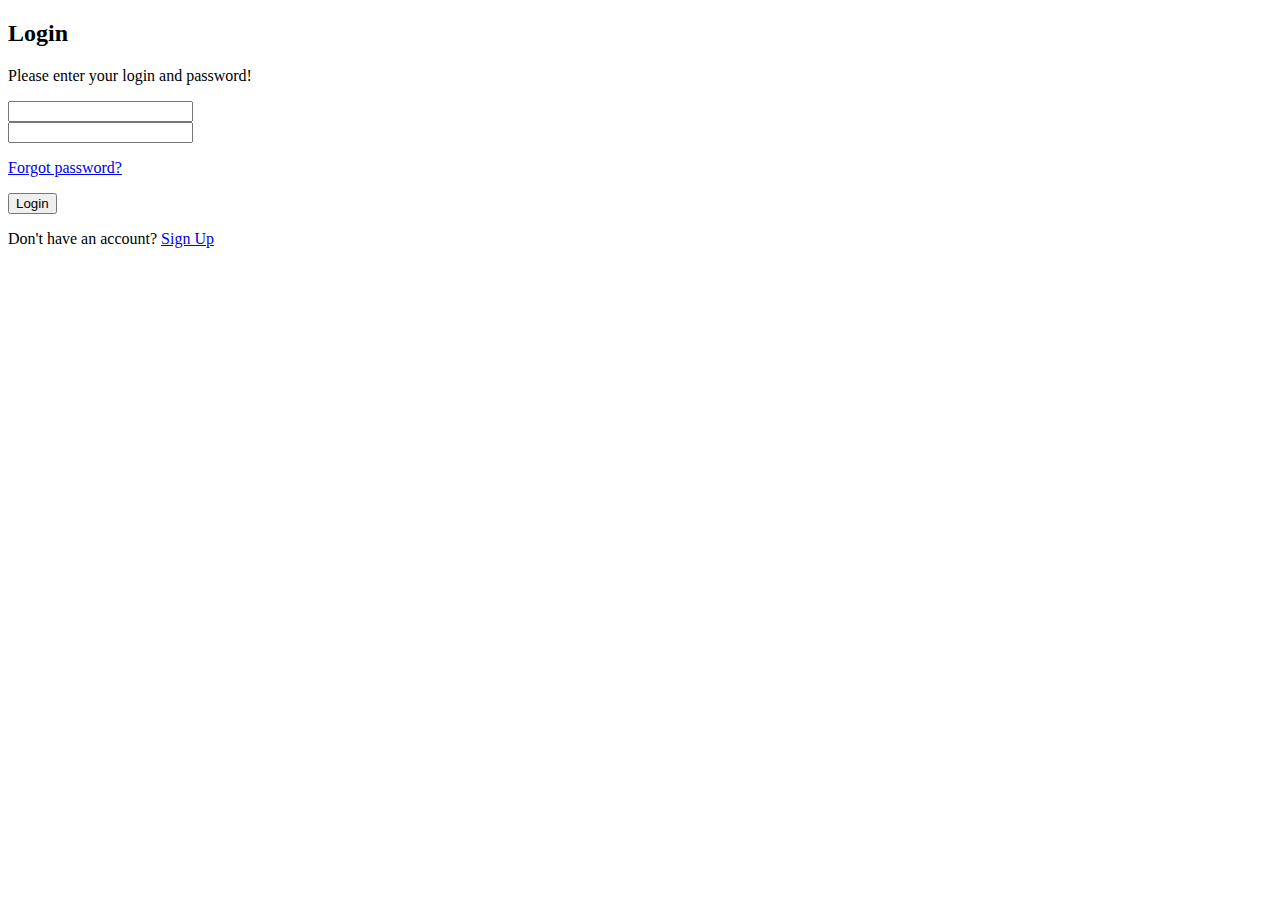
<file: index.html>
<!DOCTYPE html>
<html lang="en">
<head>
    <meta charset="UTF-8">
    <meta http-equiv="X-UA-Compatible" content="IE=edge">
    <meta name="viewport" content="width=device-width, initial-scale=1.0">
    <title>LogIn</title>
    <link rel="stylesheet" href="style.css">
    <!-- jquery -->
    <script src="https://ajax.googleapis.com/ajax/libs/jquery/3.6.4/jquery.min.js"></script>
    <!-- bootstrap -->  
    <link href="https://cdn.jsdelivr.net/npm/bootstrap@5.3.0-alpha3/dist/css/bootstrap.min.css" rel="stylesheet" integrity="sha384-KK94CHFLLe+nY2dmCWGMq91rCGa5gtU4mk92HdvYe+M/SXH301p5ILy+dN9+nJOZ" crossorigin="anonymous">
    <script src="https://cdn.jsdelivr.net/npm/bootstrap@5.3.0-alpha3/dist/js/bootstrap.bundle.min.js" integrity="sha384-ENjdO4Dr2bkBIFxQpeoTz1HIcje39Wm4jDKdf19U8gI4ddQ3GYNS7NTKfAdVQSZe" crossorigin="anonymous"></script>
</head>
<body>
    <section class="vh-100 gradient-custom">
        <div class="container py-5 h-100">
          <div class="row d-flex justify-content-center align-items-center h-100">
            <div class="col-12 col-md-8 col-lg-6 col-xl-5">
              <div class="card bg-dark text-white" style="border-radius: 1rem;">
                <div class="card-body p-5 text-center">
      
                  <div class="mb-md-5 mt-md-4 pb-5">
      
                    <h2 class="fw-bold mb-2 text-uppercase">Login</h2>
                    <p class="text-white-50 mb-5">Please enter your login and password!</p>
      
                    <div class="form-outline form-white mb-4">
                      <input type="email" id="email" class="form-control form-control-lg" />
                      <label class="form-label" for="typeEmailX">Email</label>
                    </div>
      
                    <div class="form-outline form-white mb-4">
                      <input type="password" id="password" class="form-control form-control-lg" />
                      <label class="form-label" for="typePasswordX">Password</label>
                    </div>
      
                    <p class="small mb-5 pb-lg-2"><a class="text-white-50" href="#!">Forgot password?</a></p>
      
                    <button class="btn btn-outline-light btn-lg px-5" type="submit" id="logIn">Login</button>
      
                    <!-- <div class="d-flex justify-content-center text-center mt-4 pt-1">
                      <a href="#!" class="text-white"><i class="fab fa-facebook-f fa-lg"></i></a>
                      <a href="#!" class="text-white"><i class="fab fa-twitter fa-lg mx-4 px-2"></i></a>
                      <a href="#!" class="text-white"><i class="fab fa-google fa-lg"></i></a>
                    </div> -->
      
                  </div>
      
                  <div>
                    <p class="mb-0">Don't have an account? <a href="SignIn.html" class="text-white-50 fw-bold">Sign Up</a>
                    </p>
                  </div>
      
                </div>
              </div>
            </div>
          </div>
        </div>
      </section>
      <script src="logIn.js"></script>
</body>
</html>
</file>
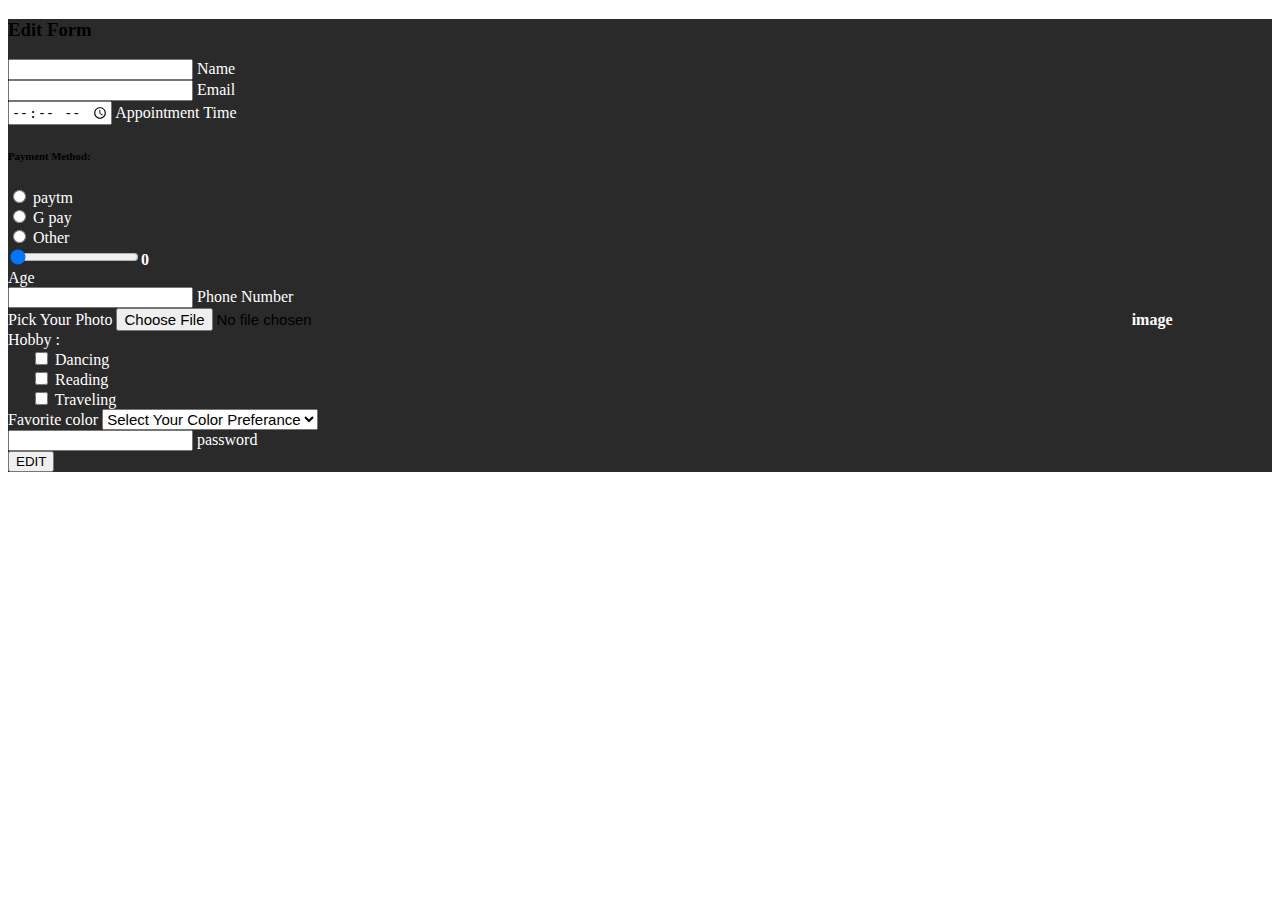
<file: edit.html>
<!DOCTYPE html>
<html lang="en">
<head>
    <meta charset="UTF-8">
    <meta http-equiv="X-UA-Compatible" content="IE=edge">
    <meta name="viewport" content="width=device-width, initial-scale=1.0">
    <title>Document</title>
  <!-- jquery -->
  <script src="https://ajax.googleapis.com/ajax/libs/jquery/3.6.4/jquery.min.js"></script>
  <!-- internal file -->
  
  <link rel="stylesheet" href="style.css">
  <!-- bootstrap -->  
  <link href="https://cdn.jsdelivr.net/npm/bootstrap@5.3.0-alpha3/dist/css/bootstrap.min.css" rel="stylesheet" integrity="sha384-KK94CHFLLe+nY2dmCWGMq91rCGa5gtU4mk92HdvYe+M/SXH301p5ILy+dN9+nJOZ" crossorigin="anonymous">
  <script src="https://cdn.jsdelivr.net/npm/bootstrap@5.3.0-alpha3/dist/js/bootstrap.bundle.min.js" integrity="sha384-ENjdO4Dr2bkBIFxQpeoTz1HIcje39Wm4jDKdf19U8gI4ddQ3GYNS7NTKfAdVQSZe" crossorigin="anonymous"></script>
</head>
<body>
  <section class="vh-100 gradient-custom">
    <div class="container py-5 h-100">
      <div class="row justify-content-center align-items-center h-100">
        <div class="col-12 col-lg-9 col-xl-7">
          <div class="card shadow-2-strong card-registration" style="border-radius: 15px;">
            <div class="card-body p-4 p-md-5"  style="background-color: rgb(43, 42, 42);">
              <h3 class="mb-4 pb-2 pb-md-0 mb-md-5">Edit Form</h3>
              <form action="list.html" method="get">
  
                <div class="row">
                  <div class="col-md-6 mb-4">
  
                    <div class="form-outline">
                      <input type="text" id="name" class="form-control form-control-lg" />
                      <label class="form-label" for="Name">Name</label>
                    </div>
  
                  </div>
                  <div class="col-md-6 mb-4">
  
                    <div class="form-outline">
                      <input type="email" id="email" class="form-control form-control-lg" />
                      <label class="form-label" for="email">Email</label>
                    </div>
  
                  </div>
                </div>
  
                <div class="row">
                  <div class="col-md-6 mb-4 d-flex align-items-center">
  
                    <div class="form-outline datepicker w-100">
                      <input type="time" class="form-control form-control-lg" id="AppointmentTime" />
                      <label for="AppointmentTime" class="form-label">Appointment Time</label>
                    </div>
                    
                    
                  </div>
                  <div class="col-md-6 mb-4">
  
                    <h6 class="mb-2 pb-1">Payment Method: </h6>
  
                    <div class="form-check form-check-inline">
                      <input class="form-check-input" type="radio" name="payment" id="paytm"
                        value="paytm" />
                      <label class="form-check-label" for="paytm">paytm</label>
                    </div>
  
                    <div class="form-check form-check-inline">
                      <input class="form-check-input" type="radio" name="payment" id="Gpay"
                        value="gpay" />
                      <label class="form-check-label" for="Gpay">G pay</label>
                    </div>
  
                    <div class="form-check form-check-inline">
                      <input class="form-check-input" type="radio" name="payment" id="otherpayment"
                        value="other" />
                      <label class="form-check-label" for="otherpayment">Other</label>
                    </div>
  
                  </div>
                </div>
  
                <div class="row">
                  <div class="col-md-6 mb-4 pb-2">
                    <div class="range">
                      <input type="range" class="form-range" id="age"  min="0" max="100" value="0" oninput="document.querySelector('#counter').innerHTML = this.value"/><b id="counter">0</b>
                    </div>
                    <label class="form-label" for="customRange1">Age</label>
                </div>
                  <div class="col-md-6 mb-4 pb-2">
  
                    <div class="form-outline">
                      <input type="tel" id="phone" class="form-control form-control-lg" />
                      <label class="form-label" for="phoneNumber">Phone Number</label>
                    </div>
  
                  </div>
                </div>
                
                <div class="row">
                  <div class="col-md-6 mb-4 pb-2">
  
                    <div class="form-outline">
                        <label class="form-label" for="phoneNumber">Pick Your Photo</label>
                      <input type="file" id="photo" class="form-control form-control-lg" />
                      <b id="photoLable" style="color: white;">image</b>
                      
                    </div>
  
                  </div>
                    <div class="col-md-6 mb-4">
                        <label class="form-label" for="lastName">Hobby :</label>
                        <div class="form-outline" id="check">
                            <div class="form-check">
                                <input class="form-check-input" type="checkbox" value="Dancing" id="dance" name="dance"/>
                                <label class="form-check-label" for="flexCheckDefault">Dancing</label>
                            </div>
                            <div class="form-check">
                                <input class="form-check-input" type="checkbox" value="reading" id="reading" name="read"/>
                                <label class="form-check-label" for="flexCheckDefault">Reading</label>
                            </div>
                            <div class="form-check">
                                <input class="form-check-input" type="checkbox" value="traveling" id="traveling" name="travel" />
                                <label class="form-check-label" for="flexCheckDefault">Traveling</label>
                            </div>
                        </div>
      
                      </div>
              </div>

                <div class="row">
                    
                  <div class="col-12">
                    <label class="form-label select-label">Favorite color</label>
                    <select class="select form-control-lg" id="color">
                      <option value=" " selected>Select Your Color Preferance</option>
                      <option value="blue">blue</option>
                      <option value="black">black</option>
                      <option value="green">green</option>
                      <option value="pink">pink</option>
                    </select>
                  </div> 
                </div>
                <div class="row">
                  <div class="col-md-6 mb-4">
                    <div class="form-outline">
                      <input type="text" id="password" class="form-control form-control-lg" />
                      <label class="form-label" for="email">password</label>
                    </div>
                  </div>
                </div>
                <div class="mt-4 pt-2">
                  <input class="btn btn-primary btn-lg" type="submit" value="EDIT" id="edit"/>
                </div>
              </form>
            </div>
          </div>
        </div>
      </div>
    </div>
  </section>
<script src="editScript.js"></script>
</body>
</html>
</file>
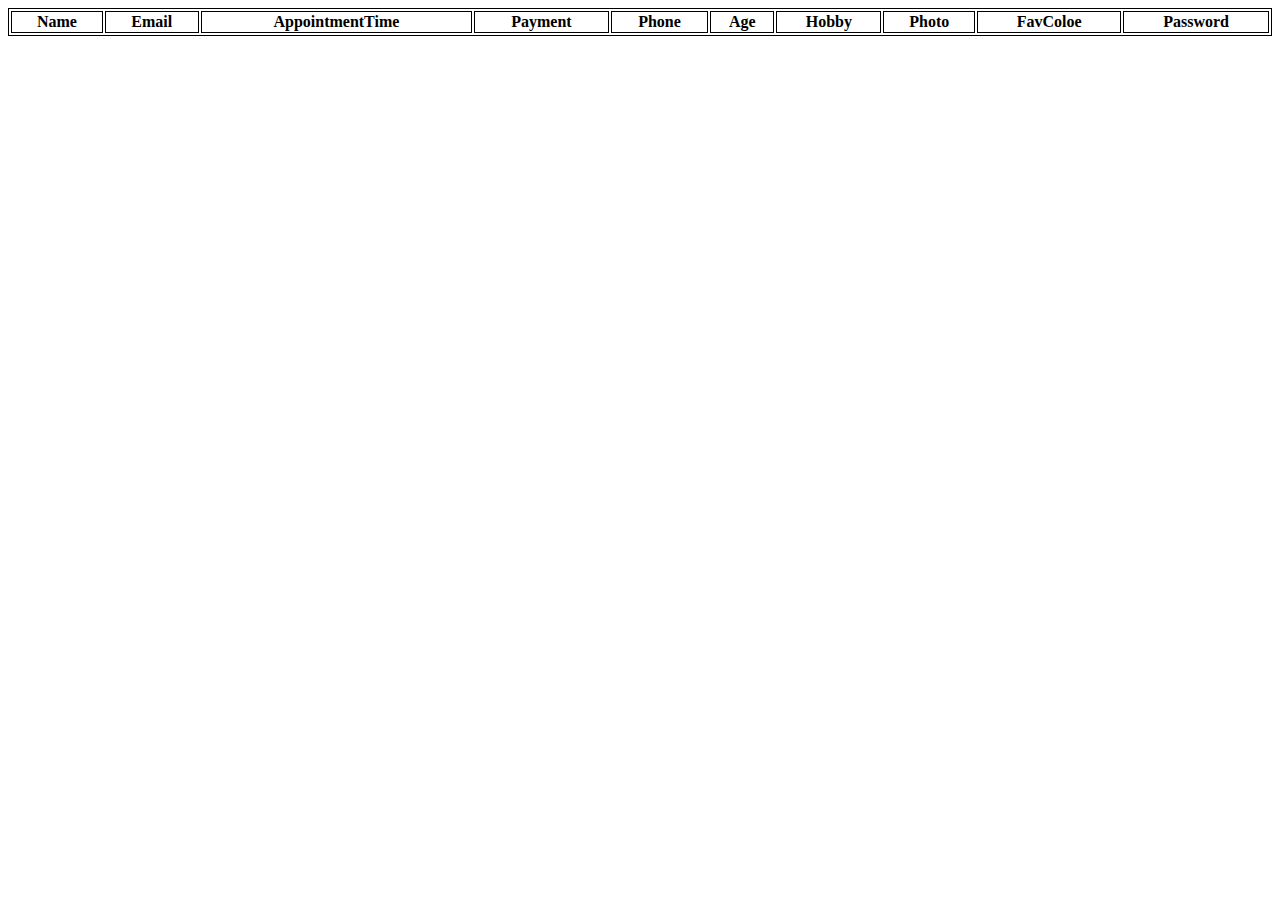
<file: list.html>
<!DOCTYPE html>
<html lang="en">
<head>
    <meta charset="UTF-8">
    <meta http-equiv="X-UA-Compatible" content="IE=edge">
    <meta name="viewport" content="width=device-width, initial-scale=1.0">
    <title>user List</title>
    <!-- jquery -->
    <script src="https://ajax.googleapis.com/ajax/libs/jquery/3.6.4/jquery.min.js"></script>
    <!-- internal file -->
    <script src="script.js"></script>    
    <link rel="stylesheet" href="style.css">
    <!-- bootstrap -->
    <!-- <link href="https://cdn.jsdelivr.net/npm/bootstrap@5.3.0-alpha3/dist/css/bootstrap.min.css" rel="stylesheet" integrity="sha384-KK94CHFLLe+nY2dmCWGMq91rCGa5gtU4mk92HdvYe+M/SXH301p5ILy+dN9+nJOZ" crossorigin="anonymous">
    <script src="https://cdn.jsdelivr.net/npm/bootstrap@5.3.0-alpha3/dist/js/bootstrap.bundle.min.js" integrity="sha384-ENjdO4Dr2bkBIFxQpeoTz1HIcje39Wm4jDKdf19U8gI4ddQ3GYNS7NTKfAdVQSZe" crossorigin="anonymous"></script> -->
    
</head>
<body>
    <div >
        <table style="width:100%" id="showTable">
            <thead>
                <tr>
                    <th>Name</th>
                    <th>Email</th>
                    <th>AppointmentTime</th>
                    <th>Payment</th>
                    <th>Phone</th>
                    <th>Age</th>
                    <th>Hobby</th>
                    <th>Photo</th>
                    <th>FavColoe</th>
                    <th>Password</th>
                </tr>
            </thead>
            <tbody id="tableData">
            </tbody>
        </table>

    </div>
</body>
</html>
</file>
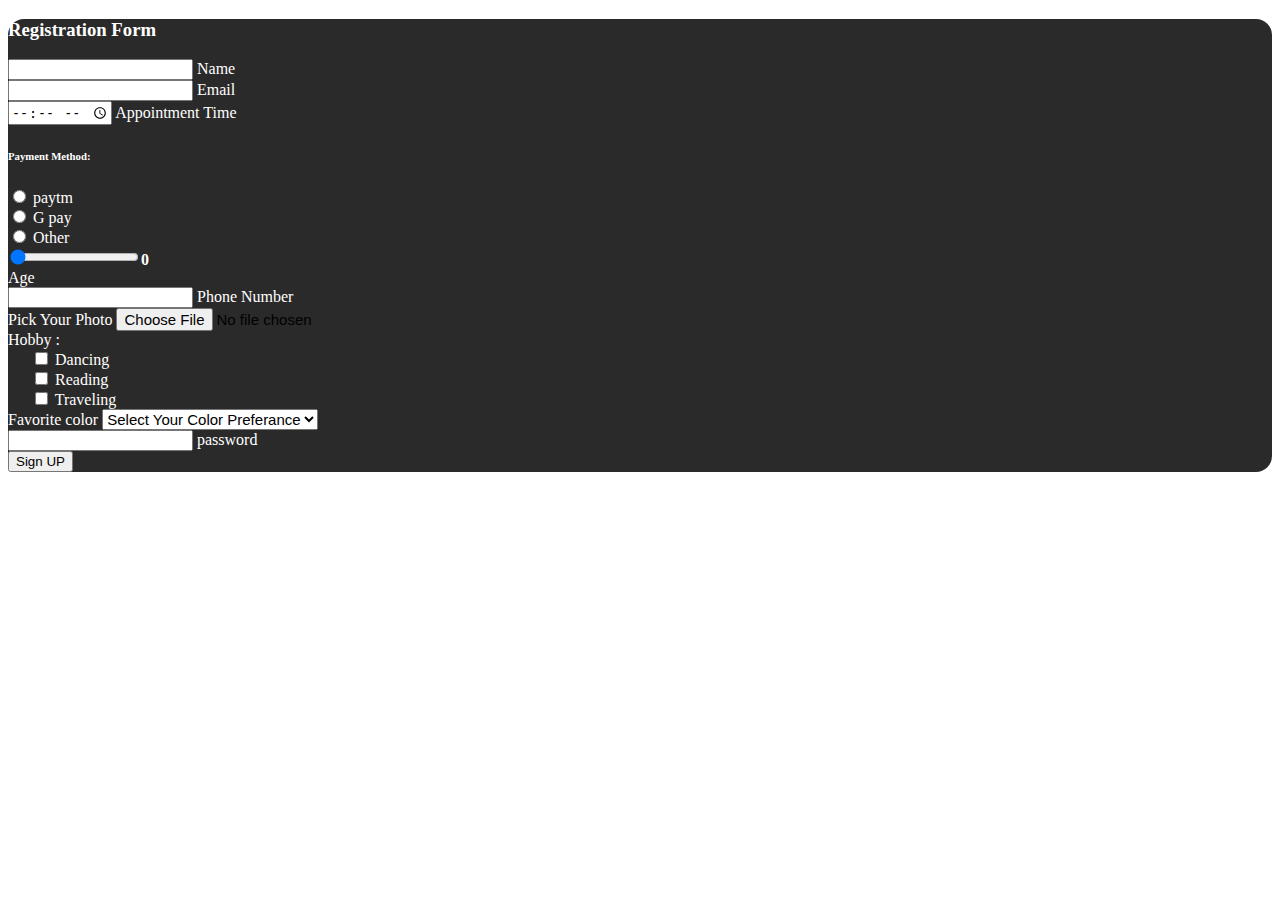
<file: SignIn.html>
<!DOCTYPE html>
<html lang="en">
<head>
    <meta charset="UTF-8">
    <meta http-equiv="X-UA-Compatible" content="IE=edge">
    <meta name="viewport" content="width=device-width, initial-scale=1.0">
    <title>Registration</title>
    <!-- jquery -->
    <script src="https://ajax.googleapis.com/ajax/libs/jquery/3.6.4/jquery.min.js"></script>
    <!-- internal file -->
    
    <link rel="stylesheet" href="style.css">
    <!-- bootstrap -->  
    <link href="https://cdn.jsdelivr.net/npm/bootstrap@5.3.0-alpha3/dist/css/bootstrap.min.css" rel="stylesheet" integrity="sha384-KK94CHFLLe+nY2dmCWGMq91rCGa5gtU4mk92HdvYe+M/SXH301p5ILy+dN9+nJOZ" crossorigin="anonymous">
    <script src="https://cdn.jsdelivr.net/npm/bootstrap@5.3.0-alpha3/dist/js/bootstrap.bundle.min.js" integrity="sha384-ENjdO4Dr2bkBIFxQpeoTz1HIcje39Wm4jDKdf19U8gI4ddQ3GYNS7NTKfAdVQSZe" crossorigin="anonymous"></script>
    
</head>
<body >
    <section class="vh-100 gradient-custom">
        <div class="container py-5 h-100">
          <div class="row justify-content-center align-items-center h-100">
            <div class="col-12 col-lg-9 col-xl-7">
              <div class="card shadow-2-strong card-registration" style="border-radius: 15px;">
                <div class="card-body p-4 p-md-5"  style="background-color: rgb(43, 42, 42);" id="con">
                  <h3 class="mb-4 pb-2 pb-md-0 mb-md-5">Registration Form</h3>
                  <form action="list.html" method="post">
      
                    <div class="row">
                      <div class="col-md-6 mb-4">
      
                        <div class="form-outline">
                          <input type="text" id="name" class="form-control form-control-lg" />
                          <label class="form-label" for="Name">Name</label>
                        </div>
                      </div>
                      <div class="col-md-6 mb-4">
                        <div class="form-outline">
                          <input type="email" id="email" class="form-control form-control-lg" />
                          <label class="form-label" for="email">Email</label>
                        </div>
                      </div>
                    </div>
      
                    <div class="row">
                      <div class="col-md-6 mb-4 d-flex align-items-center">
      
                        <div class="form-outline datepicker w-100">
                          <input type="time" class="form-control form-control-lg" id="AppointmentTime" />
                          <label for="AppointmentTime" class="form-label">Appointment Time</label>
                        </div>
                        
                        
                      </div>
                      <div class="col-md-6 mb-4">
      
                        <h6 class="mb-2 pb-1" style="color: white;">Payment Method: </h6>
      
                        <div class="form-check form-check-inline">
                          <input class="form-check-input" type="radio" name="payment" id="paytm"
                            value="paytm" />
                          <label class="form-check-label" for="paytm">paytm</label>
                        </div>
      
                        <div class="form-check form-check-inline">
                          <input class="form-check-input" type="radio" name="payment" id="Gpay"
                            value="gpay" />
                          <label class="form-check-label" for="Gpay">G pay</label>
                        </div>
      
                        <div class="form-check form-check-inline">
                          <input class="form-check-input" type="radio" name="payment" id="otherpayment"
                            value="other" />
                          <label class="form-check-label" for="otherpayment">Other</label>
                        </div>
      
                      </div>
                    </div>
      
                    <div class="row">
                      <div class="col-md-6 mb-4 pb-2">
                        <div class="range">
                          <input type="range" class="form-range" id="age"  min="0" max="100" value="0" oninput="document.querySelector('#counter').innerHTML = this.value"/><b id="counter">0</b>
                        </div>
                        <label class="form-label" for="customRange1">Age</label>
                    </div>
                      <div class="col-md-6 mb-4 pb-2">
      
                        <div class="form-outline">
                          <input type="tel" id="phone" class="form-control form-control-lg" />
                          <label class="form-label" for="phoneNumber">Phone Number</label>
                        </div>
                        
      
                      </div>
                    </div>
                    
                    <div class="row">
                      <div class="col-md-6 mb-4 pb-2">
      
                        <div class="form-outline">
                            <label class="form-label" for="phoneNumber">Pick Your Photo</label>
                          <input type="file" id="photo" class="form-control form-control-lg" />
                          
                        </div>
      
                      </div>
                        <div class="col-md-6 mb-4">
                            <label class="form-label" for="lastName">Hobby :</label>
                            <div class="form-outline" id="check">
                                <div class="form-check">
                                    <input class="form-check-input" type="checkbox" value="Dancing" id="dance" name="dance"/>
                                    <label class="form-check-label" for="flexCheckDefault">Dancing</label>
                                </div>
                                <div class="form-check">
                                    <input class="form-check-input" type="checkbox" value="reading" id="reading" name="read"/>
                                    <label class="form-check-label" for="flexCheckDefault">Reading</label>
                                </div>
                                <div class="form-check">
                                    <input class="form-check-input" type="checkbox" value="traveling" id="traveling" name="travel" />
                                    <label class="form-check-label" for="flexCheckDefault">Traveling</label>
                                </div>
                            </div>
          
                          </div>
                  </div>

                    <div class="row">
                        
                      <div class="col-12">
                        <label class="form-label select-label">Favorite color</label>
                        <select class="select form-control-lg" id="color">
                          <option value=" " selected>Select Your Color Preferance</option>
                          <option value="blue">blue</option>
                          <option value="black">black</option>
                          <option value="green">green</option>
                          <option value="pink">pink</option>
                        </select>
                      </div>  
                    </div>
                    <div class="row">
                      <div class="col-md-6 mb-4">
                        <div class="form-outline">
                          <input type="password" id="password" class="form-control form-control-lg" />
                          <label class="form-label" for="email">password</label>
                        </div>
                      </div>
                    </div>
                    <div class="mt-4 pt-2">
                      <input class="btn btn-primary btn-lg" type="submit" value="Sign UP" id="submit"/>
                    </div>
                  </form>
                </div>
              </div>
            </div>
          </div>
        </div>
      </section>
      
    <script src="script.js"></script>
</body>
</html>
</file>
<file: style.css>
#check{
    margin-left: 23px;
}
#photo{
    width: 80%;
    font-size: 15px;
}
#color{
    font-size: 15px;
}
#test{
    color: plum;
}
table, th, td {
    border:1px solid black;
    text-align: center;
}

#con{
    border-radius: 1rem;
}
#con >h3{
    color: white;
}
label{
    color: white;
}
#counter{
    color: white;
}
</file>
